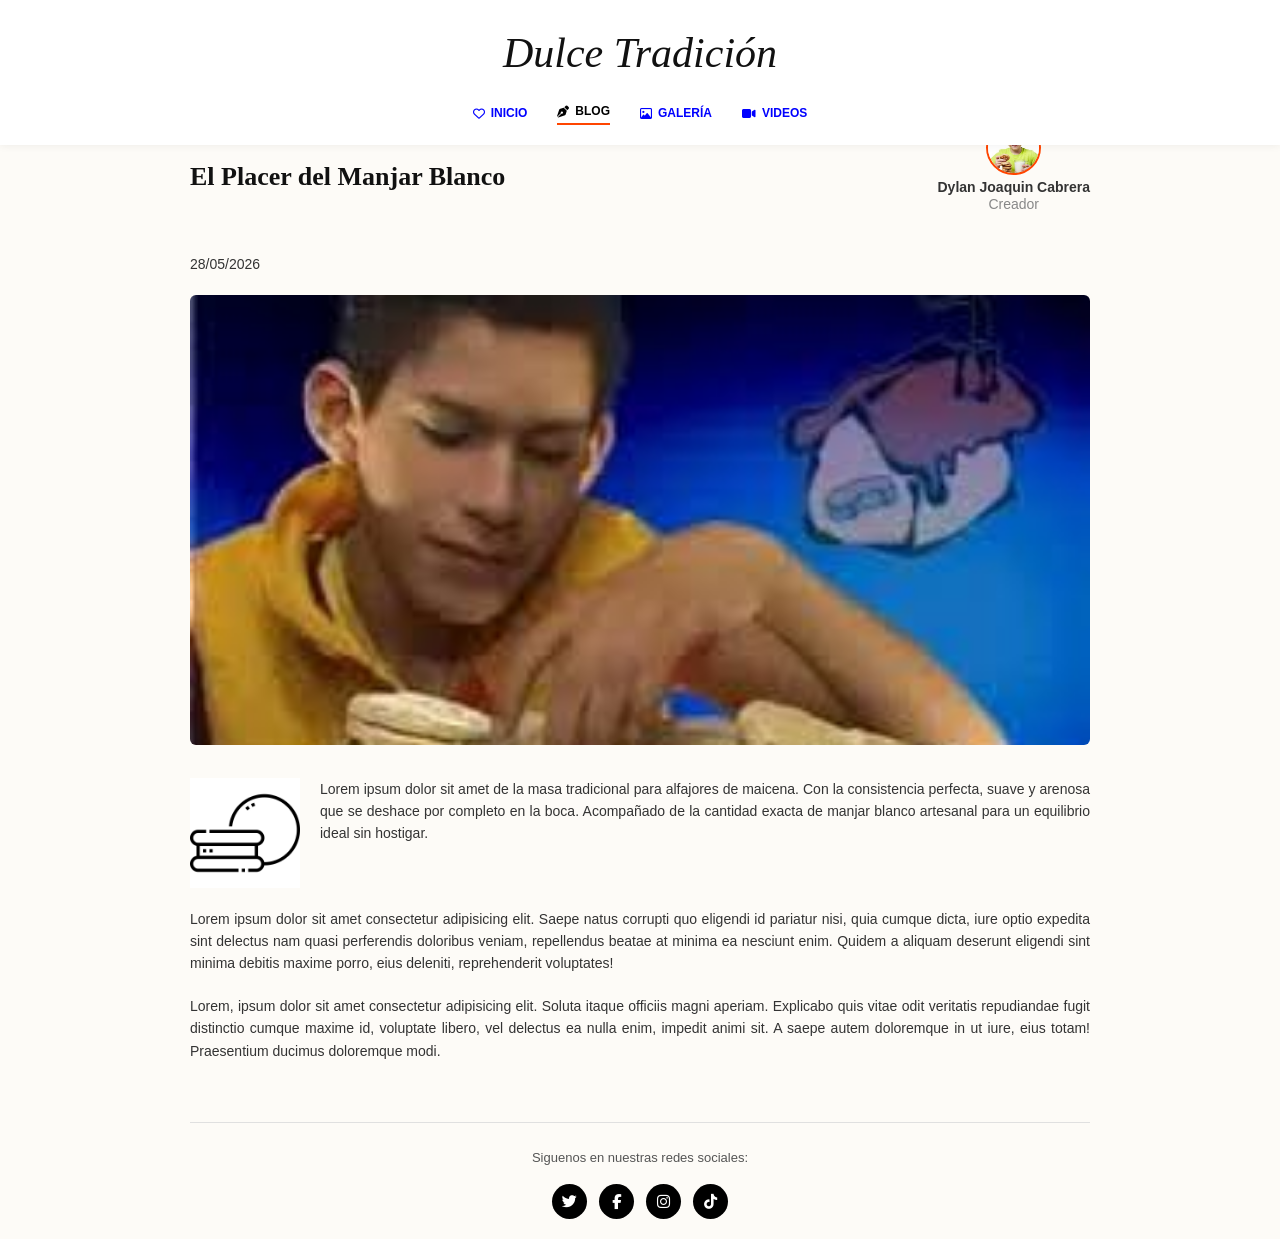
<file: blog.html>
<!DOCTYPE html>
<html lang="es">
<head>
    <meta charset="UTF-8">
    <meta name="viewport" content="width=device-width, initial-scale=1.0">
    <title>Dulce Tradición | Blog</title>
    <link rel="stylesheet" href="https://cdnjs.cloudflare.com/ajax/libs/font-awesome/6.5.1/css/all.min.css">
    <link rel="stylesheet" href="estilos.css">
    
</head>

<body>

    <header class="fixed-header">
        <div class="header-inner">
            <h1 class="nav-logo">Dulce Tradición</h1>
            <nav class="site-nav">
                <a href="index.html"><i class="fa-regular fa-heart"></i> INICIO</a>
                <a href="blog.html" class="active"><i class="fa-solid fa-pen-nib"></i> BLOG</a>
                <a href="galeria.html"><i class="fa-regular fa-image"></i> GALERÍA</a>
                <a href="videos.html"><i class="fa-solid fa-video"></i> VIDEOS</a>
            </nav>
        </div>
    </header>

    <div class="site-wrapper">
        <main class="main-content">
            <article class="blog-post">
                
                <div class="post-header-block">
                    <h2 class="post-main-title">El Placer del Manjar Blanco</h2>
                    
                    <div class="student-card">
                        <img src="img/creador.jpg" alt="Foto del Estudiante" class="student-avatar">
                        <p class="student-name">Dylan Joaquin Cabrera<br><span class="student-role">Creador</span></p>
                    </div>
                </div>

                <p class="post-meta">28/05/2026</p>

                <div class="blog-hero-img">
                    <img src="img/ALFORCITOS.jpg" alt="Alfajores de Maicena">
                </div>

                <div class="post-body-intro">
                    <img src="img/icono.jpg" alt="Icono de café o dulce" class="intro-side-img">
                    <p class="text-justify">
                        Lorem ipsum dolor sit amet de la masa tradicional para alfajores de maicena. Con la consistencia perfecta, suave y arenosa que se deshace por completo en la boca. Acompañado de la cantidad exacta de manjar blanco artesanal para un equilibrio ideal sin hostigar.
                    </p>
                </div>

                <p class="text-justify">
                    Lorem ipsum dolor sit amet consectetur adipisicing elit. Saepe natus corrupti quo eligendi id pariatur nisi, quia cumque dicta, iure optio expedita sint delectus nam quasi perferendis doloribus veniam, repellendus beatae at minima ea nesciunt enim. Quidem a aliquam deserunt eligendi sint minima debitis maxime porro, eius deleniti, reprehenderit voluptates!
                </p>

                <p class="text-justify">
                    Lorem, ipsum dolor sit amet consectetur adipisicing elit. Soluta itaque officiis magni aperiam. Explicabo quis vitae odit veritatis repudiandae fugit distinctio cumque maxime id, voluptate libero, vel delectus ea nulla enim, impedit animi sit. A saepe autem doloremque in ut iure, eius totam! Praesentium ducimus doloremque modi.
                </p>
            </article>
        </main>

        <footer class="site-footer">
            <p>Siguenos en nuestras redes sociales:</p>
            <div class="footer-social-icons">
                <a href="https://x.com/" target="_blank"><i class="fa-brands fa-twitter"></i></a>
                <a href="https://facebook.com/" target="_blank"><i class="fa-brands fa-facebook-f"></i></a>
                <a href="https://instagram.com/" target="_blank"><i class="fa-brands fa-instagram"></i></a>
                <a href="https://tiktok.com/" target="_blank"><i class="fa-brands fa-tiktok"></i></a>
            </div>
        </footer>
    </div>

</body>
</html>
</file>
<file: estilos.css>
* {
    margin: 0;
    padding: 0;
    box-sizing: border-box;
}

body {
    background-color: #fdfbf7;
    color: #222222;
    font-family: Arial, Helvetica, sans-serif;
    line-height: 1.6;
}

.text-justify {
    text-align: justify;
}


.site-wrapper {
    max-width: 940px;
    margin: 0 auto;
    padding: 120px 20px 20px 20px; 
}


.body-home {
    overflow: hidden;
}

.hero-container {
    background: linear-gradient(rgba(255, 255, 255, 0.45), rgba(255, 255, 255, 0.5)), 
                url('img/fondo-inicio.jpg') no-repeat center center/cover;
    height: 100vh;
    display: flex;
    justify-content: center;
    align-items: center;
    text-align: center;
}

.hero-content {
    max-width: 750px;
    padding: 20px;
}

.hero-title {
    font-family: 'Georgia', Times, serif;
    font-size: 56px;
    font-weight: normal;
    margin-bottom: 20px;
    color: #111111;
}

.hero-slogan {
    font-family: 'Georgia', Times, serif;
    font-size: 16px;
    font-style: italic;
    color: #333333;
    line-height: 1.5;
    margin-bottom: 35px;
}

.hero-nav {
    display: flex;
    justify-content: center;
    gap: 25px;
    margin-bottom: 40px;
}

.hero-nav a {
    text-decoration: none;
    color: #0000ff; 
    font-size: 13px;
    font-weight: bold;
    letter-spacing: 0.5px;
}

.hero-nav a.active, .hero-nav a:hover {
    color: #000000;
    text-decoration: underline;
}

.hero-socials a {
    color: #000000;
    font-size: 16px;
    margin: 0 10px;
    transition: transform 0.2s;
    display: inline-block;
}

.hero-socials a:hover {
    transform: scale(1.15);
}


.fixed-header {
    position: fixed;
    top: 0;
    left: 0;
    width: 100%;
    background-color: #ffffff;
    box-shadow: 0 1px 8px rgba(0,0,0,0.06);
    z-index: 9999;
}

.header-inner {
    max-width: 940px;
    margin: 0 auto;
    padding: 20px;
    text-align: center;
}

.nav-logo {
    font-family: 'Georgia', Times, serif;
    font-size: 42px;
    font-weight: normal;
    font-style: italic;
    margin-bottom: 15px;
    color: #111111;
}

.site-nav {
    display: flex;
    justify-content: center;
    gap: 30px;
}

.site-nav a {
    text-decoration: none;
    color: #0000ff;
    font-size: 12px;
    font-weight: bold;
    display: flex;
    align-items: center;
    gap: 6px;
}

.site-nav a.active, .site-nav a:hover {
    color: #000000;
    border-bottom: 2px solid #ff4500; 
    padding-bottom: 2px;
}


.post-header-block {
    display: flex;
    justify-content: space-between; 
    align-items: center; 
    width: 100%;
    margin-bottom: 20px;
}

.post-main-title {
    font-family: 'Georgia', Times, serif;
    font-size: 26px;
    font-weight: bold;
    color: #111111;
    margin: 0;
}


.student-card {
    text-align: center;
    display: flex;
    flex-direction: column;
    align-items: center;
}

.student-avatar {
    width: 55px;
    height: 55px;
    border-radius: 50%;
    object-fit: cover;
    border: 2px solid #ff4500;
    margin-bottom: 4px;
}

.student-name {
    font-size: 11px;
    font-weight: bold;
    color: #444444;
    line-height: 1.2;
}

.student-role {
    font-weight: normal;
    color: #888888;
}

.post-meta {
    font-size: 12px;
    color: #666666;
    margin-bottom: 20px;
}

.blog-hero-img img {
    width: 100%;
    max-height: 450px;
    object-fit: cover;
    border-radius: 6px;
    margin-bottom: 25px;
}


.post-body-intro {
    display: flex;
    gap: 20px;
    margin-bottom: 20px;
    align-items: flex-start;
}

.intro-side-img {
    width: 110px;
    height: auto;
}

.blog-post p {
    margin-bottom: 20px;
    color: #333333;
    font-size: 14px;
}


.section-title {
    font-family: 'Georgia', Times, serif;
    font-size: 24px;
    text-align: center;
    margin-bottom: 30px;
    color: #111111;
}

.flex-gallery {
    display: flex;
    flex-wrap: wrap;
    gap: 20px;
    justify-content: center;
}

.gallery-card {
    flex: 1 1 calc(33.333% - 14px);
    min-width: 260px;
    background: #ffffff;
    border-radius: 6px;
    overflow: hidden;
    box-shadow: 0 3px 10px rgba(0,0,0,0.04);
}

.gallery-card img {
    width: 100%;
    height: 220px;
    object-fit: cover;
    display: block;
    transition: transform 0.4s, filter 0.4s; 
}


.gallery-card:hover img {
    transform: scale(1.05);
    filter: brightness(0.95) contrast(1.1);
}

.gallery-info {
    padding: 15px;
    text-align: center;
    font-weight: bold;
    font-size: 13px;
    color: #222222;
}


.video-section-layout {
    display: flex;
    flex-direction: column;
    gap: 35px;
}

.video-block {
    background: #ffffff;
    padding: 20px;
    border-radius: 6px;
    box-shadow: 0 2px 8px rgba(0,0,0,0.03);
}

.video-block h3 {
    font-size: 16px;
    margin-bottom: 15px;
    color: #111111;
}


.responsive-video-wrapper {
    position: relative;
    padding-bottom: 56.25%; 
    height: 0;
    overflow: hidden;
    margin-bottom: 15px;
}

.responsive-video-wrapper iframe {
    position: absolute;
    top: 0;
    left: 0;
    width: 100%;
    height: 100%;
    border-radius: 4px;
}

.video-description {
    font-size: 13.5px;
    color: #444444;
}


.site-footer {
    margin-top: 60px;
    padding-top: 25px;
    border-top: 1px solid #e0e0e0;
    text-align: center;
}

.site-footer p {
    font-size: 13px;
    color: #555555;
    margin-bottom: 15px;
}


.footer-social-icons {
    display: flex;
    flex-direction: row; 
    justify-content: center;
    gap: 12px;
}


.footer-social-icons a {
    background-color: #000000;
    color: #ffffff;
    width: 35px;
    height: 35px;
    border-radius: 50%;
    display: flex;
    justify-content: center;
    align-items: center;
    text-decoration: none;
    font-size: 15px;
    transition: opacity 0.2s;
}

.footer-social-icons a:hover {
    opacity: 0.75;
}
</file>
